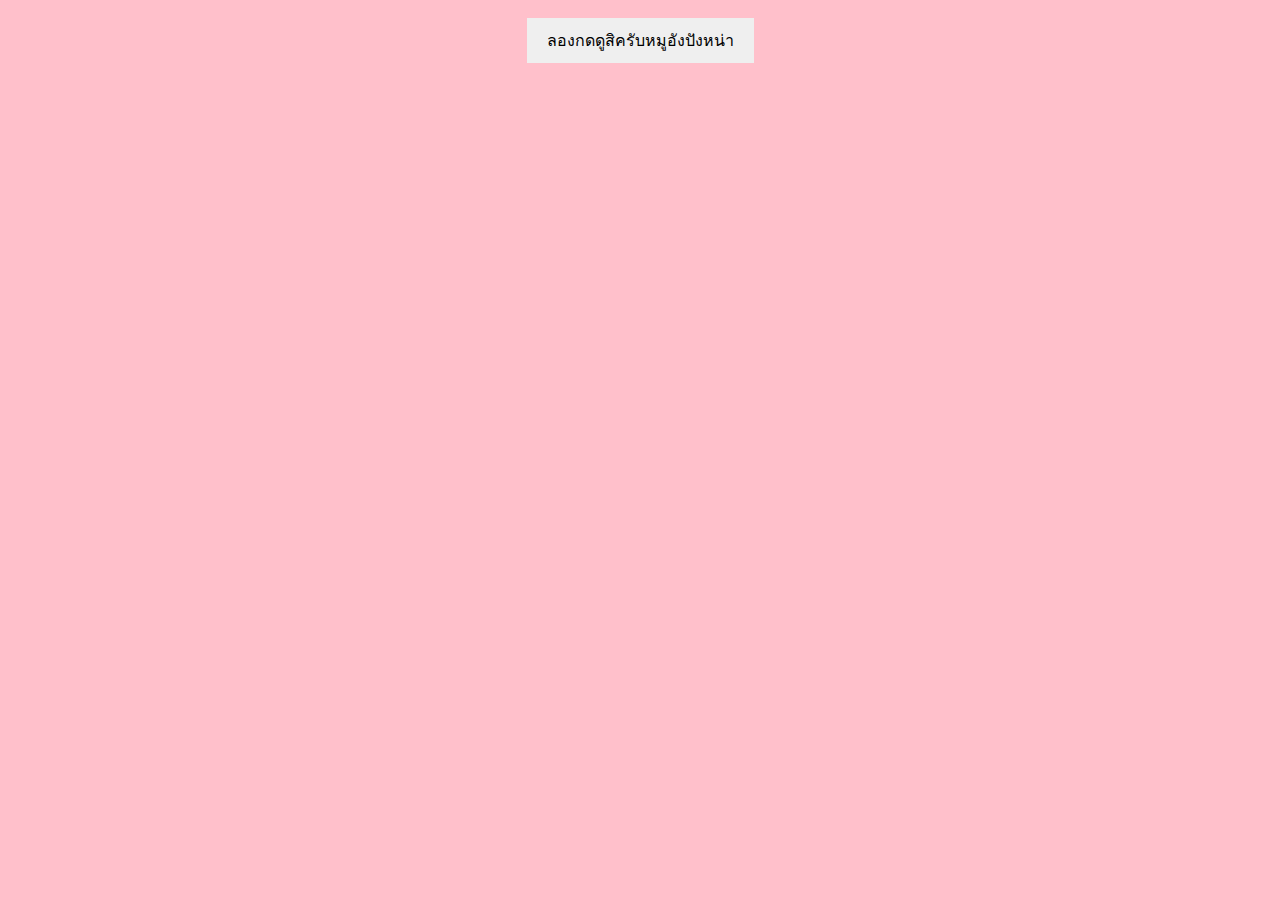
<file: lstnight2255.html>
<!DOCTYPE html>
<html lang="en">
<head>
  <meta charset="UTF-8">
  <meta name="viewport" content="width=device-width, initial-scale=1.0">
  <title>Love Message</title>
  <style>
    body {
      background-color: pink;
      text-align: center;
    }
    #message {
      font-size: 24px;
      margin-top: 50px;
      display: none;
      transition: font-size 3s;
    }
    .heart {
      color: red;
    }
    #buttons {
      margin-top: 20px;
    }
    button {
      margin: 10px;
      padding: 10px 20px;
      font-size: 16px;
      border: none;
      cursor: pointer;
    }
  </style>
</head>
<body>
  <button id="showMessageBtn">ลองกดดูสิครับหมูอังปังหน่า</button>
  <div id="message"></div>
  <div id="buttons" style="display: none;">
    <button id="loveBomBtn">รักบอมค้าบบบ</button>
    <button id="dontLoveBtn">ไม่รักหรอกงอนแล่ว</button>
  </div>

  <script>
    document.addEventListener("DOMContentLoaded", function() {
      document.getElementById('showMessageBtn').addEventListener('click', function() {
        var messageDiv = document.getElementById('message');
        messageDiv.innerHTML = 'Bom loves Noynha very much na rak fan mak mak EiEi';
        messageDiv.style.display = 'block';
        this.style.display = 'none';
        // createFireworks(); // Fireworks function - not defined
        setTimeout(function() {
          messageDiv.innerHTML = 'หมูหน่ารักบอมไหม';
          document.getElementById('buttons').style.display = 'block';
        }, 2000);
      });

      document.getElementById('loveBomBtn').addEventListener('click', function() {
        var messageDiv = document.getElementById('message');
        messageDiv.innerHTML = 'อัยย้ะๆ';
        document.getElementById('buttons').style.display = 'none';
      });

      document.getElementById('dontLoveBtn').addEventListener('click', function() {
        var messageDiv = document.getElementById('message');
        messageDiv.innerHTML = 'ละมึง ค ไร .';
        messageDiv.style.fontSize = '50px'; // Increase font size
        setTimeout(function() {
          messageDiv.innerHTML = 'อูยหยอกๆ';
          setTimeout(function() {
            messageDiv.innerHTML = 'รักหน่าน้าาาาาา';
          }, 3000);
        }, 3000);
        document.getElementById('buttons').style.display = 'none';
      });
    });
  </script>
</body>
</html>
</file>
